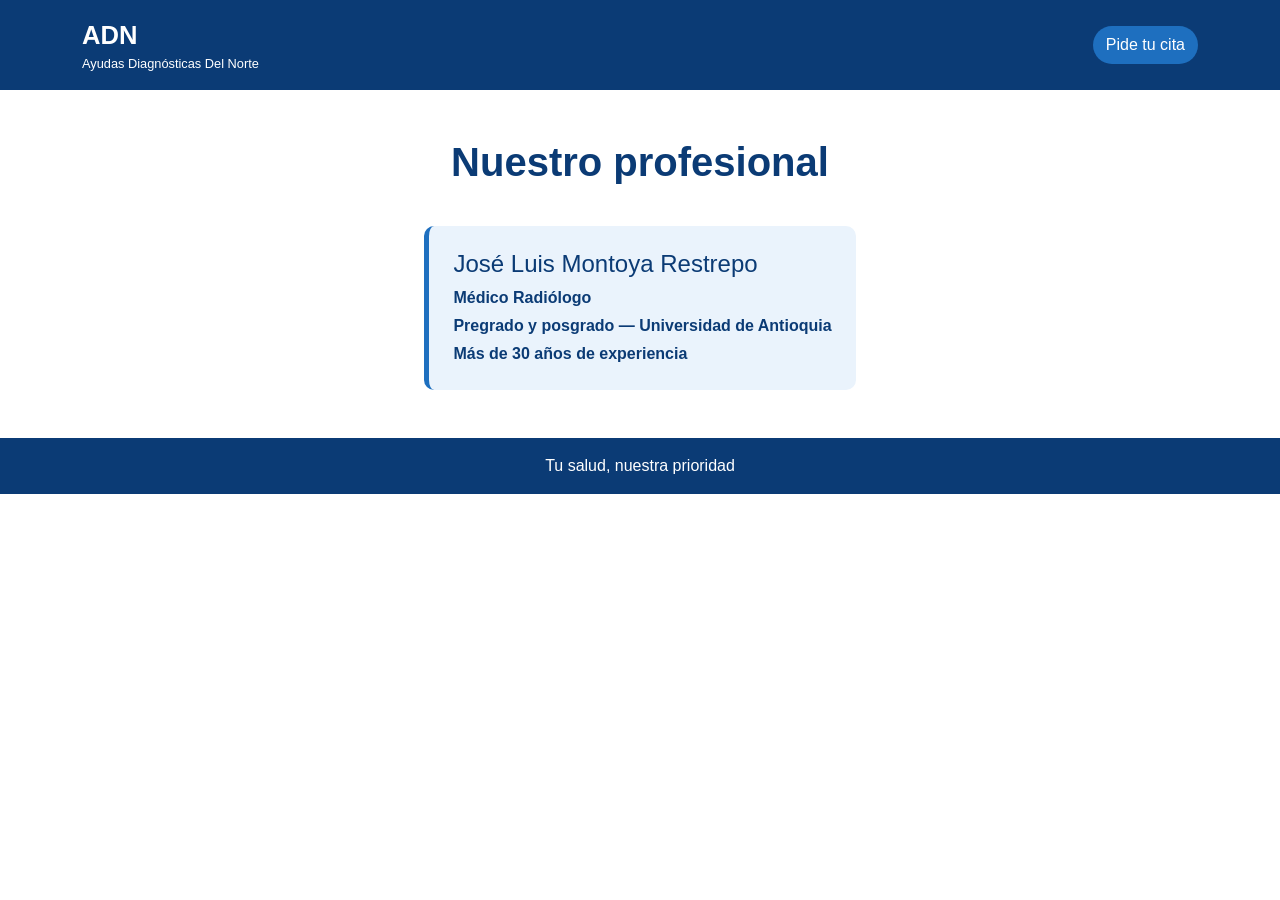
<file: profesional.html>
<!DOCTYPE html>
<html lang="es">
<head>
    <meta charset="UTF-8">
    <meta name="viewport" content="width=device-width, initial-scale=1">
    <title>Profesional de ecografías en Bello | ADN</title>
    <meta name="description" content="Conoce al profesional de ADN – Ayudas Diagnósticas del Norte, centro de ecografías en Bello, Antioquia.">
    <link rel="canonical" href="https://ecografiasadn.com/profesional">
    <meta property="og:type" content="profile">
    <meta property="og:locale" content="es_CO">
    <meta property="og:title" content="Profesional de ecografías en Bello | ADN">
    <meta property="og:description" content="Conoce al profesional de ADN – Ayudas Diagnósticas del Norte, centro de ecografías en Bello, Antioquia.">
    <meta property="og:url" content="https://ecografiasadn.com/profesional">
    <script>
        window.dataLayer = window.dataLayer || [];
        function gtag(){dataLayer.push(arguments);}
        gtag('js', new Date());
    </script>
    <script async src="https://www.googletagmanager.com/gtm.js?id=GTM-WVDF7MRK"></script>
    <link href="https://cdn.jsdelivr.net/npm/bootstrap@5.3.3/dist/css/bootstrap.min.css" rel="stylesheet">
    <link rel="stylesheet" href="css/style.css">
</head>
<body>

    <header class="navbar-adn">
        <div class="container d-flex justify-content-between align-items-center py-3">
            <a href="index.html" class="marca text-white text-decoration-none">ADN <small>Ayudas Diagnósticas Del Norte</small></a>
            <a class="btn btn-adn" href="https://wa.me/573147207070?text=Hola%2C%20quiero%20agendar%20una%20cita%20en%20ADN">Pide tu cita</a>
        </div>
    </header>

    <section class="py-5">
        <div class="container text-center">
            <h1 class="titulo-seccion">Nuestro profesional</h1>
            <div class="servicio-card d-inline-block text-start p-4" style="max-width: 500px;">
                <h4>José Luis Montoya Restrepo</h4>
                <p class="mb-1"><strong>Médico Radiólogo</strong></p>
                <p class="mb-1">Pregrado y posgrado — Universidad de Antioquia</p>
                <p class="mb-0">Más de 30 años de experiencia</p>
            </div>
        </div>
    </section>

    <footer class="text-center py-3">
        <p class="mb-0">Tu salud, nuestra prioridad</p>
    </footer>

</body>
</html>
</file>
<file: css/style.css>
:root {
    --azul-oscuro: #0b3b75;
    --azul-medio: #1e6fbf;
    --azul-claro: #eaf3fc;
}

body {
    font-family: "Segoe UI", Arial, sans-serif;
    color: #1c2b3a;
}

/* Header nuevo (index.html) */
.header-adn {
    background: #ffffff;
    box-shadow: 0 2px 10px rgba(11,59,117,.08);
}

    .header-adn .nav-link {
        color: var(--azul-oscuro);
        font-weight: 600;
    }

        .header-adn .nav-link:hover {
            color: var(--azul-medio);
        }

.logo-adn {
    height: 56px;
    width: auto;
}

@media (min-width: 768px) {
    .logo-adn {
        height: 80px;
    }
}

/* Header viejo (todavía usado en profesional.html, no tocar) */
.navbar-adn {
    background: var(--azul-oscuro);
    color: #fff;
}

.marca {
    font-size: 1.6rem;
    font-weight: 700;
}

    .marca small {
        font-size: .8rem;
        font-weight: 400;
        display: block;
    }

.btn-adn {
    background: var(--azul-medio);
    color: #fff;
    border-radius: 30px;
}

    .btn-adn:hover {
        background: var(--azul-oscuro);
        color: #fff;
    }

.hero {
    padding: 48px 0;
    background: var(--azul-claro);
}

@media (min-width: 768px) {
    .hero {
        padding: 80px 0;
    }
}

.hero h1 {
    color: var(--azul-oscuro);
    font-size: clamp(1.7rem, 5vw, 2.6rem);
    font-weight: 700;
}

footer {
    background: var(--azul-oscuro);
    color: #fff;
}

.titulo-seccion {
    color: var(--azul-oscuro);
    font-weight: 700;
    margin-bottom: 40px;
}

.subtitulo {
    color: var(--azul-medio);
    font-size: 1.3rem;
    margin-bottom: 16px;
}

.servicio-card {
    background: var(--azul-claro);
    border-left: 5px solid var(--azul-medio);
    border-radius: 10px;
    padding: 18px 14px;
    font-weight: 600;
    color: var(--azul-oscuro);
    height: 100%;
    transition: transform .2s, box-shadow .2s;
}

    .servicio-card:hover {
        transform: translateY(-4px);
        box-shadow: 0 6px 14px rgba(11, 59, 117, .15);
    }

    .servicio-card:active {
        transform: scale(0.97);
    }

.icono-contacto {
    font-size: 2rem;
    color: var(--azul-medio);
    display: block;
    margin-bottom: 10px;
}

/* Galería de fotos (deslizable en celular) */
.galeria {
    display: flex;
    gap: 14px;
    overflow-x: auto;
    scroll-snap-type: x mandatory;
    padding: 4px 4px 12px;
    scrollbar-width: none;
}

    .galeria::-webkit-scrollbar {
        display: none;
    }

    .galeria img {
        flex: 0 0 78%;
        min-width: 0;
        aspect-ratio: 3 / 4;
        object-fit: cover;
        border-radius: 16px;
        scroll-snap-align: center;
        box-shadow: 0 6px 18px rgba(11,59,117,.15);
    }

@media (min-width: 768px) {
    .galeria img {
        flex-basis: 32%;
    }
}

@media (min-width: 992px) {
    .galeria {
        display: grid;
        grid-template-columns: repeat(5, 1fr);
        overflow: visible;
    }

        .galeria img {
            width: 100%;
        }
}

/* En PC: al pasar el mouse la foto se agranda */
@media (hover: hover) and (min-width: 992px) {
    .galeria img {
        position: relative;
        cursor: zoom-in;
        transition: transform .3s ease, box-shadow .3s ease;
    }

        .galeria img:hover {
            transform: scale(1.6);
            z-index: 10;
            box-shadow: 0 18px 40px rgba(11,59,117,.35);
        }

        /* Las fotos de los extremos crecen hacia adentro para no salirse */
        .galeria img:first-child {
            transform-origin: left center;
        }

        .galeria img:last-child {
            transform-origin: right center;
        }
}

/* Botón flotante de WhatsApp */
.whatsapp-flotante {
    position: fixed;
    bottom: 80px; /* antes 20px: sube el botón por encima del badge de Netlify */
    right: 20px;
    width: 56px;
    height: 56px;
    background: #25D366;
    border-radius: 50%;
    display: flex;
    align-items: center;
    justify-content: center;
    color: #fff;
    font-size: 1.8rem;
    box-shadow: 0 4px 12px rgba(0,0,0,.25);
    z-index: 999;
    text-decoration: none;
}

    .whatsapp-flotante:hover {
        background: #1ebc59;
        color: #fff;
    }

img {
    max-width: 100%;
}
</file>
